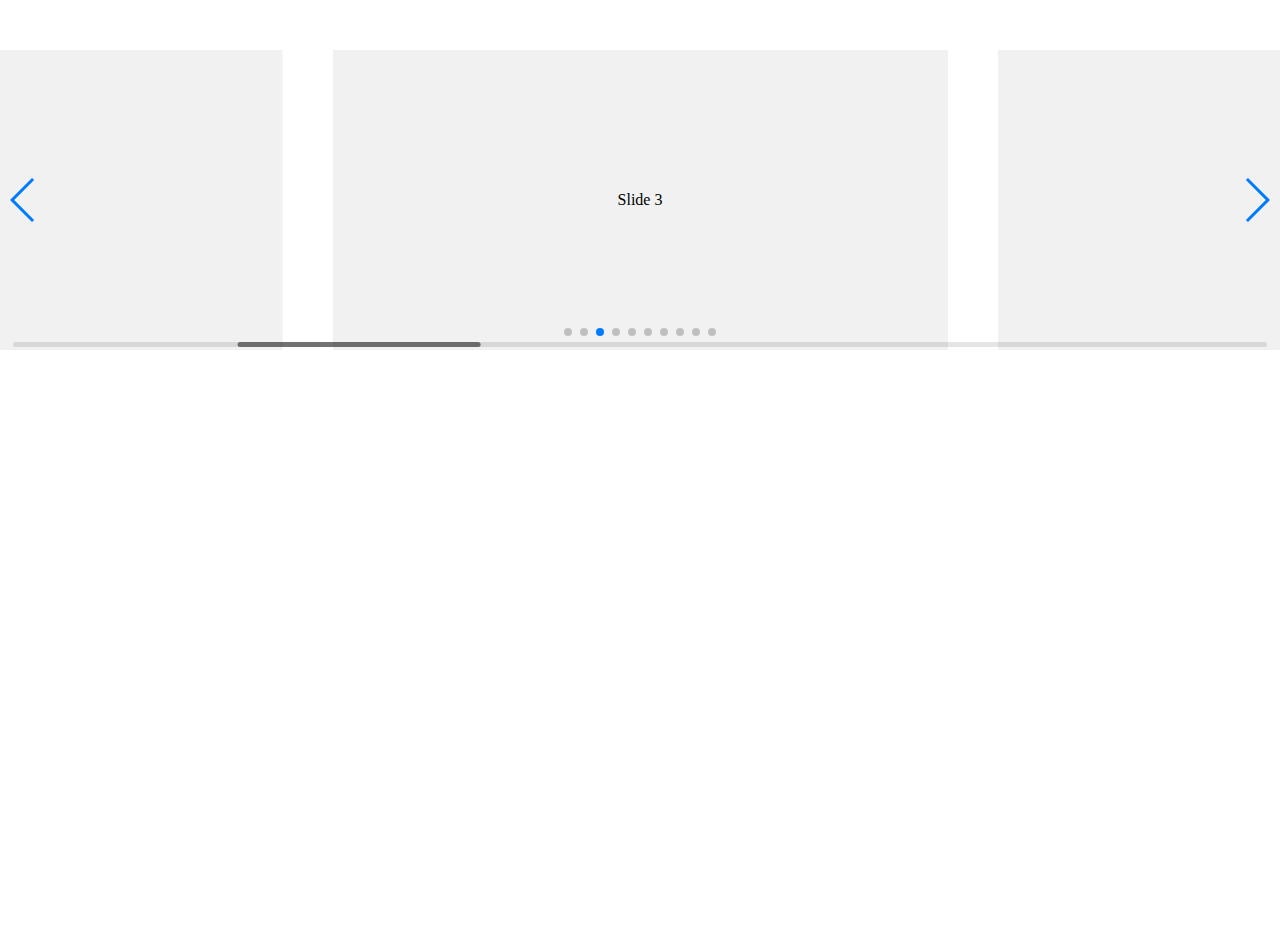
<file: ch11/swiper-4.5.3/playground/index.html>
<!doctype html>
<html lang="en">
<head>
    <meta charset="UTF-8">
    <title>Swiper Playground</title>
    <link rel="stylesheet" href="../dist/css/swiper.min.css">
    <meta name="viewport" content="width=device-width">
</head>
<body>
    <div class="swiper-container">
        <div class="swiper-scrollbar"></div>
        <div class="swiper-button-prev"></div>
        <div class="swiper-button-next"></div>
        <div class="swiper-wrapper">
            <div class="swiper-slide">Slide 1</div>
            <div class="swiper-slide">Slide 2</div>
            <div class="swiper-slide">Slide 3</div>
            <div class="swiper-slide">Slide 4</div>
            <div class="swiper-slide">Slide 5</div>
            <div class="swiper-slide">Slide 6</div>
            <div class="swiper-slide">Slide 7</div>
            <div class="swiper-slide">Slide 8</div>
            <div class="swiper-slide">Slide 9</div>
            <div class="swiper-slide">Slide 10</div>
        </div>
        <div class="swiper-pagination"></div>
    </div>
    <style>
    body, html {
        padding: 0;
        margin: 0;
        position: relative;
        height: 100%;
    }
    .swiper-container {
        width: 100%;
        height: 300px;
        margin: 50px auto;
    }
    .swiper-slide {
        background: #f1f1f1;
        color:#000;
        text-align: center;
        line-height: 300px;
    }
    </style>
    <script src="../dist/js/swiper.min.js"></script>
    <script>
        var swiper = new Swiper({
            el: '.swiper-container',
            initialSlide: 2,
            spaceBetween: 50,
            slidesPerView: 2,
            centeredSlides: true,
            slideToClickedSlide: true,
            grabCursor: true,
            scrollbar: {
              el: '.swiper-scrollbar',
            },
            mousewheel: {
              enabled: true,
            },
            keyboard: {
              enabled: true,
            },
            pagination: {
              el: '.swiper-pagination',
            },
            navigation: {
              nextEl: '.swiper-button-next',
              prevEl: '.swiper-button-prev',
            },
        });
    </script>
</body>
</html>
</file>
